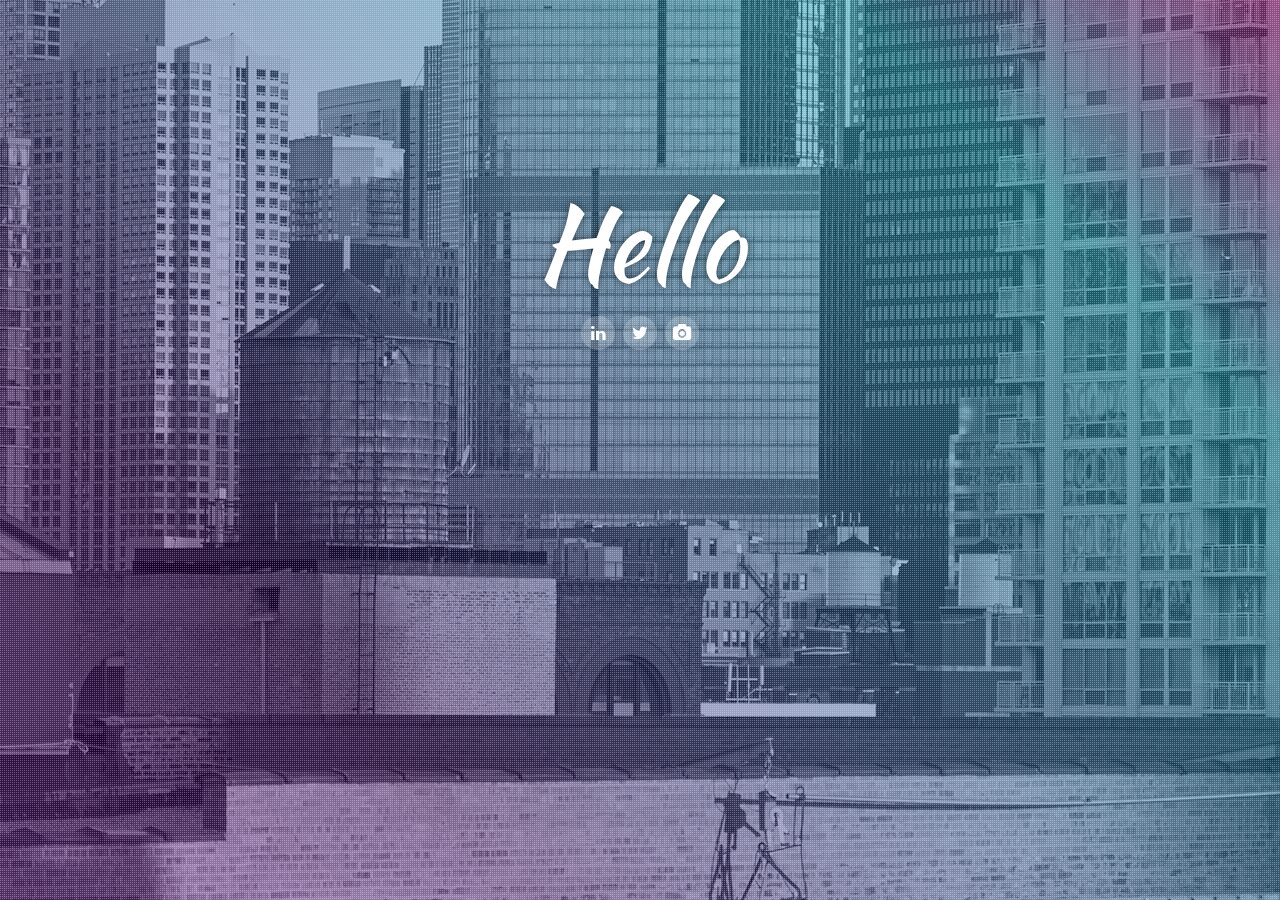
<file: index.html>
<!doctype html>
<html>
    <head>
        <meta charset="utf-8">
        <meta http-equiv="X-UA-Compatible" content="IE=edge">
        <title>Justin Carlson - UI/UX Designer Chicago</title>
        <meta name="description" content="Fronnt-End Developer and Interactive Designer">
        <meta name="viewport" content="width=device-width, initial-scale=1">

        <!-- |||| CSS |||| -->
        <link rel="stylesheet" href="css/main.css">
        
		<!-- |||| IE |||| -->
		<!--[if lt IE 9]>
			<script src="js/html5shiv.min.js"></script>
		<![endif]-->
    </head>
    <body>
    
    	<div id="bkg-layer-img">
    		<img src="assets/urban-fabric.jpg" alt="urban-fabric" width="1400" height="930">
    	</div>
    	
    	<div id="bkg-layer-colors"><!-- empty because opacity --></div>
    	
    	<main id="bkg-layer-texture">
    	
    		<h1>Hello</h1>
    		
    		<ul id="stalk-me">
    		
    			<li><a class="linkedin" href="https://www.linkedin.com/in/justcarlson"></a></li>
    			
    			<li><a class="twitter" href="https://twitter.com/__justin"></a></li>
    			
    			<li><a class="photos" href="https://www.flickr.com/photos/jc5680/"></a></li>
    		
    		</ul>
    		
    		<!--<a href="test.html" class="sample-creative">Click This</a>
    		
    		<div id="sidebar">
    			    
    			    <div id="content">
    			    	<h2>Welcome!</h2>
						<p>Text</p>
    			    </div>
    			    	
    		</div>-->
    		
		</main>
		
		<div id="samples-wrap">
	    		
    		</div>
		
		<!-- JS -->
		<script type="text/javascript" src="js/jquery-1.11.1.min.js"></script>
		<script type="text/javascript" src="js/fancythings.min.js"></script>
				
		<!-- Google Analitics -->
		<script>
		  (function(i,s,o,g,r,a,m){i['GoogleAnalyticsObject']=r;i[r]=i[r]||function(){
		  (i[r].q=i[r].q||[]).push(arguments)},i[r].l=1*new Date();a=s.createElement(o),
		  m=s.getElementsByTagName(o)[0];a.async=1;a.src=g;m.parentNode.insertBefore(a,m)
		  })(window,document,'script','//www.google-analytics.com/analytics.js','ga');
		
		  ga('create', 'UA-18645574-1', 'auto');
		  ga('send', 'pageview');
		
		</script>
    	
    </body>
    
</html>
</file>
<file: css/main.css>
/* ==========================================================================
   SASS Variables an Mixins
   ========================================================================== */
/* ==========================================================================
   Fonts
   ========================================================================== */
@font-face {
  font-family: 'Kaushan';
  src: url("../fonts/kaushanscript-regular-webfont.eot");
  src: url("../fonts/kaushanscript-regular-webfont.eot?#iefix") format("embedded-opentype"), url("../fonts/kaushanscript-regular-webfont.woff") format("woff"), url("../fonts/kaushanscript-regular-webfont.ttf") format("truetype"), url("../fonts/kaushanscript-regular-webfont.svg#kaushan_scriptregular") format("svg");
  font-weight: normal;
  font-style: normal; }
/*
@font-face {
	font-family: 'Icons';
	src:url('../fonts/icons.eot?-gtk7in');
	src:url('../fonts/icons.eot?#iefix-gtk7in') format('embedded-opentype'),
		url('../fonts/icons.woff?-gtk7in') format('woff'),
		url('../fonts/icons.ttf?-gtk7in') format('truetype'),
		url('../fonts/icons.svg?-gtk7in#icomoon') format('svg');
	font-weight: normal;
	font-style: normal;
}
*/
@font-face {
  font-family: 'FontAwesome';
  src: url("../fonts/fontawesome-webfont.eot?v=4.1.0");
  src: url("../fonts/fontawesome-webfont.eot?#iefix&v=4.1.0") format("embedded-opentype"), url("../fonts/fontawesome-webfont.woff?v=4.1.0") format("woff"), url("../fonts/fontawesome-webfont.ttf?v=4.1.0") format("truetype"), url("../fonts/fontawesome-webfont.svg?v=4.1.0#fontawesomeregular") format("svg");
  font-weight: normal;
  font-style: normal; }
/*! normalize.css v2.1.3 | MIT License | git.io/normalize */
/* ==========================================================================
   HTML5 display definitions
   ========================================================================== */
/**
 * Correct `block` display not defined in IE 8/9.
 */
article,
aside,
details,
figcaption,
figure,
footer,
header,
hgroup,
main,
nav,
section,
summary {
  display: block; }

/**
 * Correct `inline-block` display not defined in IE 8/9.
 */
audio,
canvas,
video {
  display: inline-block; }

/**
 * Prevent modern browsers from displaying `audio` without controls.
 * Remove excess height in iOS 5 devices.
 */
audio:not([controls]) {
  display: none;
  height: 0; }

/**
 * Address `[hidden]` styling not present in IE 8/9.
 * Hide the `template` element in IE, Safari, and Firefox < 22.
 */
[hidden],
template {
  display: none; }

/* ==========================================================================
   Base
   ========================================================================== */
/**
 * 1. Set default font family to sans-serif.
 * 2. Prevent iOS text size adjust after orientation change, without disabling
 *    user zoom.
 */
html {
  font-family: sans-serif;
  /* 1 */
  -ms-text-size-adjust: 100%;
  /* 2 */
  -webkit-text-size-adjust: 100%;
  /* 2 */ }

/**
 * Remove default margin.
 */
body {
  margin: 0;
  outline: 0; }

/* ==========================================================================
   Links
   ========================================================================== */
/**
 * Remove the gray background color from active links in IE 10.
 */
a {
  background: transparent;
  border: 0;
  outline: 0; }

/**
 * Address `outline` inconsistency between Chrome and other browsers.
 */
a:focus {
  outline: 0; }

/**
 * Improve readability when focused and also mouse hovered in all browsers.
 */
a:active,
a:hover {
  outline: 0; }

/* ==========================================================================
   Typography
   ========================================================================== */
/**
 * Address styling not present in IE 8/9, Safari 5, and Chrome.
 */
abbr[title] {
  border-bottom: 1px dotted; }

/**
 * Address style set to `bolder` in Firefox 4+, Safari 5, and Chrome.
 */
b,
strong {
  font-weight: bold; }

/**
 * Address styling not present in Safari 5 and Chrome.
 */
dfn {
  font-style: italic; }

/**
 * Address differences between Firefox and other browsers.
 */
hr {
  -moz-box-sizing: content-box;
  box-sizing: content-box;
  height: 0; }

/**
 * Address styling not present in IE 8/9.
 */
mark {
  background: #ff0;
  color: #000; }

/**
 * Correct font family set oddly in Safari 5 and Chrome.
 */
code,
kbd,
pre,
samp {
  font-family: monospace, serif;
  font-size: 1em; }

/**
 * Improve readability of pre-formatted text in all browsers.
 */
pre {
  white-space: pre-wrap; }

/**
 * Set consistent quote types.
 */
q {
  quotes: "\201C" "\201D" "\2018" "\2019"; }

/**
 * Address inconsistent and variable font size in all browsers.
 */
small {
  font-size: 80%; }

/**
 * Prevent `sub` and `sup` affecting `line-height` in all browsers.
 */
sub,
sup {
  font-size: 75%;
  line-height: 0;
  position: relative;
  vertical-align: baseline; }

sup {
  top: -0.5em; }

sub {
  bottom: -0.25em; }

/* ==========================================================================
   Embedded content
   ========================================================================== */
/**
 * Remove border when inside `a` element in IE 8/9.
 */
img {
  border: 0;
  max-width: 100%;
  height: auto; }

/**
 * Correct overflow displayed oddly in IE 9.
 */
svg:not(:root) {
  overflow: hidden; }

/* ==========================================================================
   Figures
   ========================================================================== */
/**
 * Address margin not present in IE 8/9 and Safari 5.
 */
figure {
  margin: 0; }

/* ==========================================================================
   Forms
   ========================================================================== */
/**
 * Define consistent border, margin, and padding.
 */
fieldset {
  border: none;
  margin: 0;
  padding: 0; }

/**
 * 1. Correct `color` not being inherited in IE 8/9.
 * 2. Remove padding so people aren't caught out if they zero out fieldsets.
 */
legend {
  border: 0;
  /* 1 */
  padding: 0;
  /* 2 */ }

/**
 * 1. Correct font family not being inherited in all browsers.
 * 2. Correct font size not being inherited in all browsers.
 * 3. Address margins set differently in Firefox 4+, Safari 5, and Chrome.
 */
button,
input,
select,
textarea {
  font-family: inherit;
  /* 1 */
  font-size: 100%;
  /* 2 */
  margin: 0;
  /* 3 */ }

/**
 * Address Firefox 4+ setting `line-height` on `input` using `!important` in
 * the UA stylesheet.
 */
button,
input {
  line-height: normal; }

/**
 * Address inconsistent `text-transform` inheritance for `button` and `select`.
 * All other form control elements do not inherit `text-transform` values.
 * Correct `button` style inheritance in Chrome, Safari 5+, and IE 8+.
 * Correct `select` style inheritance in Firefox 4+ and Opera.
 */
button,
select {
  text-transform: none; }

/**
 * 1. Avoid the WebKit bug in Android 4.0.* where (2) destroys native `audio`
 *    and `video` controls.
 * 2. Correct inability to style clickable `input` types in iOS.
 * 3. Improve usability and consistency of cursor style between image-type
 *    `input` and others.
 */
button,
html input[type="button"],
input[type="reset"],
input[type="submit"] {
  -webkit-appearance: button;
  /* 2 */
  cursor: pointer;
  /* 3 */ }

/**
 * Re-set default cursor for disabled elements.
 */
button[disabled],
html input[disabled] {
  cursor: default; }

/**
 * 1. Address box sizing set to `content-box` in IE 8/9/10.
 * 2. Remove excess padding in IE 8/9/10.
 */
input[type="checkbox"],
input[type="radio"] {
  box-sizing: border-box;
  /* 1 */
  padding: 0;
  /* 2 */ }

/**
 * 1. Address `appearance` set to `searchfield` in Safari 5 and Chrome.
 * 2. Address `box-sizing` set to `border-box` in Safari 5 and Chrome
 *    (include `-moz` to future-proof).
 */
input[type="search"] {
  -webkit-appearance: textfield;
  /* 1 */
  -moz-box-sizing: content-box;
  -webkit-box-sizing: content-box;
  /* 2 */
  box-sizing: content-box; }

/**
 * Remove inner padding and search cancel button in Safari 5 and Chrome
 * on OS X.
 */
input[type="search"]::-webkit-search-cancel-button,
input[type="search"]::-webkit-search-decoration {
  -webkit-appearance: none; }

/**
 * Remove inner padding and border in Firefox 4+.
 */
button::-moz-focus-inner,
input::-moz-focus-inner {
  border: 0;
  padding: 0; }

/**
 * 1. Remove default vertical scrollbar in IE 8/9.
 * 2. Improve readability and alignment in all browsers.
 */
textarea {
  overflow: auto;
  /* 1 */
  vertical-align: top;
  /* 2 */ }

/* ==========================================================================
   Tables
   ========================================================================== */
/**
 * Remove most spacing between table cells.
 */
/* ==========================================================================
   Box Sizing
   ========================================================================== */
/* apply a natural box layout model to all elements */
*, *:before, *:after {
  -moz-box-sizing: border-box;
  -webkit-box-sizing: border-box;
  box-sizing: border-box; }

/* ==========================================================================
   General Page Structure
   ========================================================================== */
html {
  width: 100%;
  height: 100%; }

body {
  font-size: 13px;
  background-color: #00C3DD;
  z-index: 1;
  position: relative;
  width: 100%;
  height: 100%; }

#bkg-layer-img {
  overflow: hidden;
  width: 100%;
  position: fixed;
  top: 0;
  bottom: 0; }

#bkg-layer-img img {
  /* Set rules to fill background */
  min-height: 100%;
  min-width: 1400px;
  /* Set up proportionate scaling */
  width: 100%;
  height: auto;
  position: absolute;
  top: 0;
  left: 0; }

#bkg-layer-colors {
  width: 100%;
  position: fixed;
  top: 0;
  bottom: 0;
  opacity: 0.45;
  background: #4d0074;
  /* Old browsers */
  background: -moz-linear-gradient(45deg, #4d0074 0%, #31005f 25%, #009cb9 80%, #a2007e 100%);
  /* FF3.6+ */
  background: -webkit-gradient(linear, left bottom, right top, color-stop(0%, #4d0074), color-stop(25%, #31005f), color-stop(80%, #009cb9), color-stop(100%, #a2007e));
  /* Chrome,Safari4+ */
  background: -webkit-linear-gradient(45deg, #4d0074 0%, #31005f 25%, #009cb9 80%, #a2007e 100%);
  /* Chrome10+,Safari5.1+ */
  background: -o-linear-gradient(45deg, #4d0074 0%, #31005f 25%, #009cb9 80%, #a2007e 100%);
  /* Opera 11.10+ */
  background: -ms-linear-gradient(45deg, #4d0074 0%, #31005f 25%, #009cb9 80%, #a2007e 100%);
  /* IE10+ */
  background: linear-gradient(45deg, #4d0074 0%, #31005f 25%, #009cb9 80%, #a2007e 100%);
  /* W3C */ }

#bkg-layer-texture {
  width: 100%;
  position: fixed;
  top: 0;
  bottom: 0;
  background: url(../images/texture-pixelate-white-2px.png); }

.work-sample-tile {
  width: 200px;
  height: 175px;
  display: block;
  position: absolute;
  top: 40px;
  left: 50%;
  margin-left: -100px;
  background-color: rgba(255, 255, 255, 0.8); }

/* ---- sidebar ---- */
#sidebar {
  width: 50%;
  position: absolute;
  top: 0;
  bottom: 0;
  right: 0;
  opacity: 0.0;
  background: url(../images/texture-pixelate-rev-black-2px.png);
  padding: 50px 25px; }

h1 {
  text-align: center;
  color: #FFFFFF;
  margin: 15% 0 0;
  font: normal 8em/1em 'Kaushan', serif;
  text-shadow: 0px 0px 9px rgba(0, 0, 0, 0.5); }

#stalk-me {
  margin: 20px 0 0;
  padding: 0;
  text-align: center;
  width: 100%; }

#stalk-me li {
  box-shadow: 0 0 5px 0 rgba(0, 0, 0, 0.2);
  display: inline-block;
  margin: 0 2px; }

#stalk-me li a {
  background-color: rgba(255, 255, 255, 0.2);
  color: #FFFFFF;
  display: block;
  font: 17px/35px 'FontAwesome';
  height: 34px;
  width: 34px;
  border-radius: 50%;
  text-align: center;
  text-decoration: none;
  transition: all 0.25s ease-in-out 0s; }

#stalk-me li a:hover {
  background-color: rgba(255, 255, 255, 0.75);
  color: #00a8ca; }

.linkedin:before {
  content: "\f0e1"; }

.twitter:before {
  content: "\f099"; }

.photos:before {
  content: "\f030"; }

#samples-wrap {
  width: 1000px;
  margin: 0 auto;
  min-height: 100px;
  top: 98%;
  background-color: #FFFFFF; }
</file>
